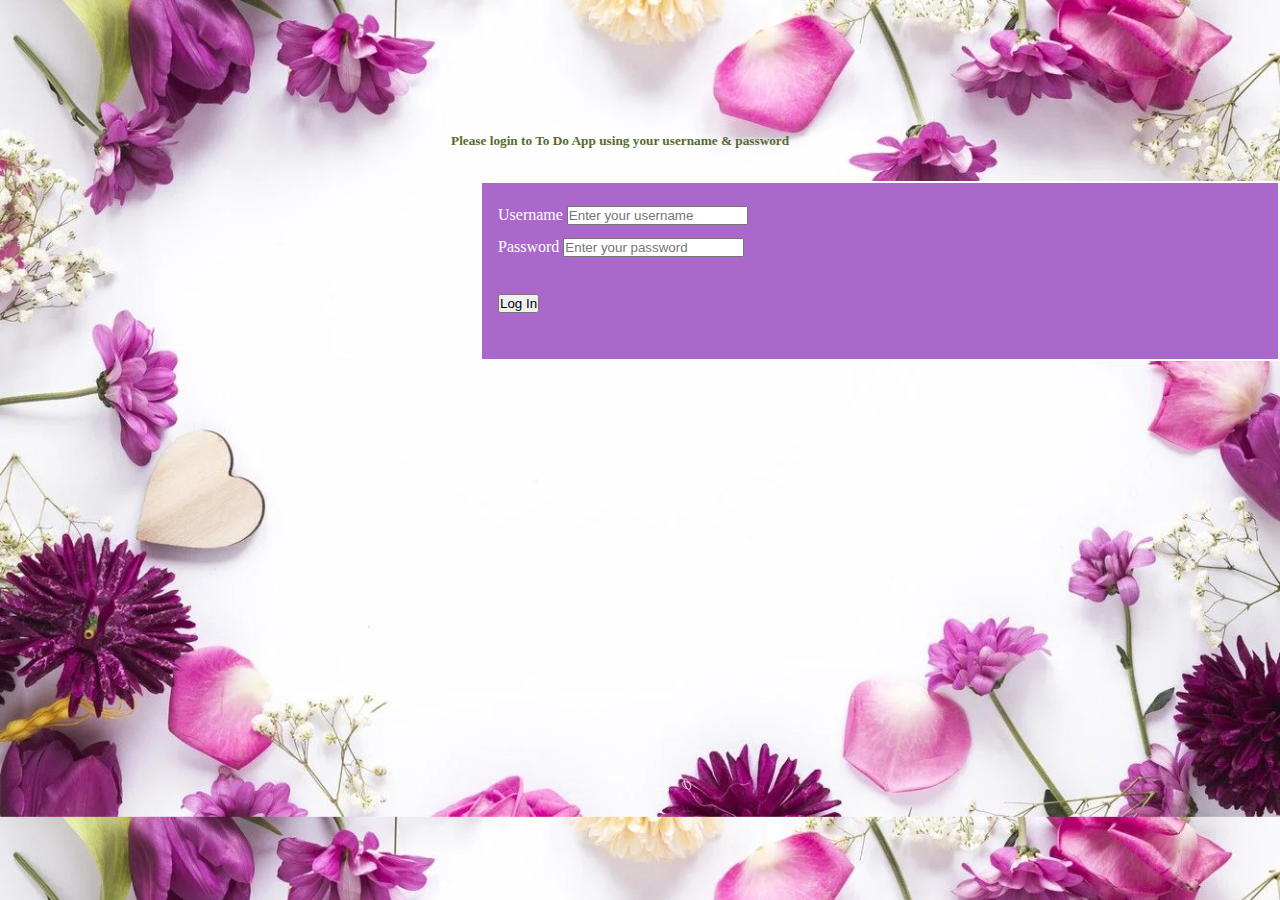
<file: index.html>
<!DOCTYPE html>
<html lang="en">
<head>
    <meta charset="UTF-8">
    <meta http-equiv="X-UA-Compatible" content="IE=edge">
    <meta name="viewport" content="width=device-width, initial-scale=1.0">
    <title>Log In</title>
    <!-- CSS linking -->
    <link rel="stylesheet" href="./CSS/loginstyle.css">
    <!-- Bootstrap linking -->
    <link href="https://cdn.jsdelivr.net/npm/bootstrap@5.1.3/dist/css/bootstrap.min.css" rel="stylesheet" integrity="sha384-1BmE4kWBq78iYhFldvKuhfTAU6auU8tT94WrHftjDbrCEXSU1oBoqyl2QvZ6jIW3" crossorigin="anonymous">
    <script src="https://cdn.jsdelivr.net/npm/bootstrap@5.1.3/dist/js/bootstrap.bundle.min.js" integrity="sha384-ka7Sk0Gln4gmtz2MlQnikT1wXgYsOg+OMhuP+IlRH9sENBO0LRn5q+8nbTov4+1p" crossorigin="anonymous"></script>
</head>
<body>
    
    <h5>Please login to To Do App using your username & password</h5>
    <form class = "col-lg-4" >        
        <div class="col-lg-10">
          <label for="Username" class="form-label" >Username</label>
          <input type="text" class="form-control" id="Username" placeholder="Enter your username" required>
          </div>
        <div class="col-md-8">
          <label for="inputPassword4" class="form-label">Password</label>
          <input type="password" class="form-control" id="inputPassword4" placeholder="Enter your password" required>
          <label id="error"></label>
        </div>

        <div class="col-12 signupbtn"> 
          <button type="button" class="btn btn-primary" id = "sbmit">Log In</button> 
        </div>
    </form> 
    <script src="./JS/login.js"></script>
    <script src = "./JS/API.js"></script>


</body>
</html>
</file>
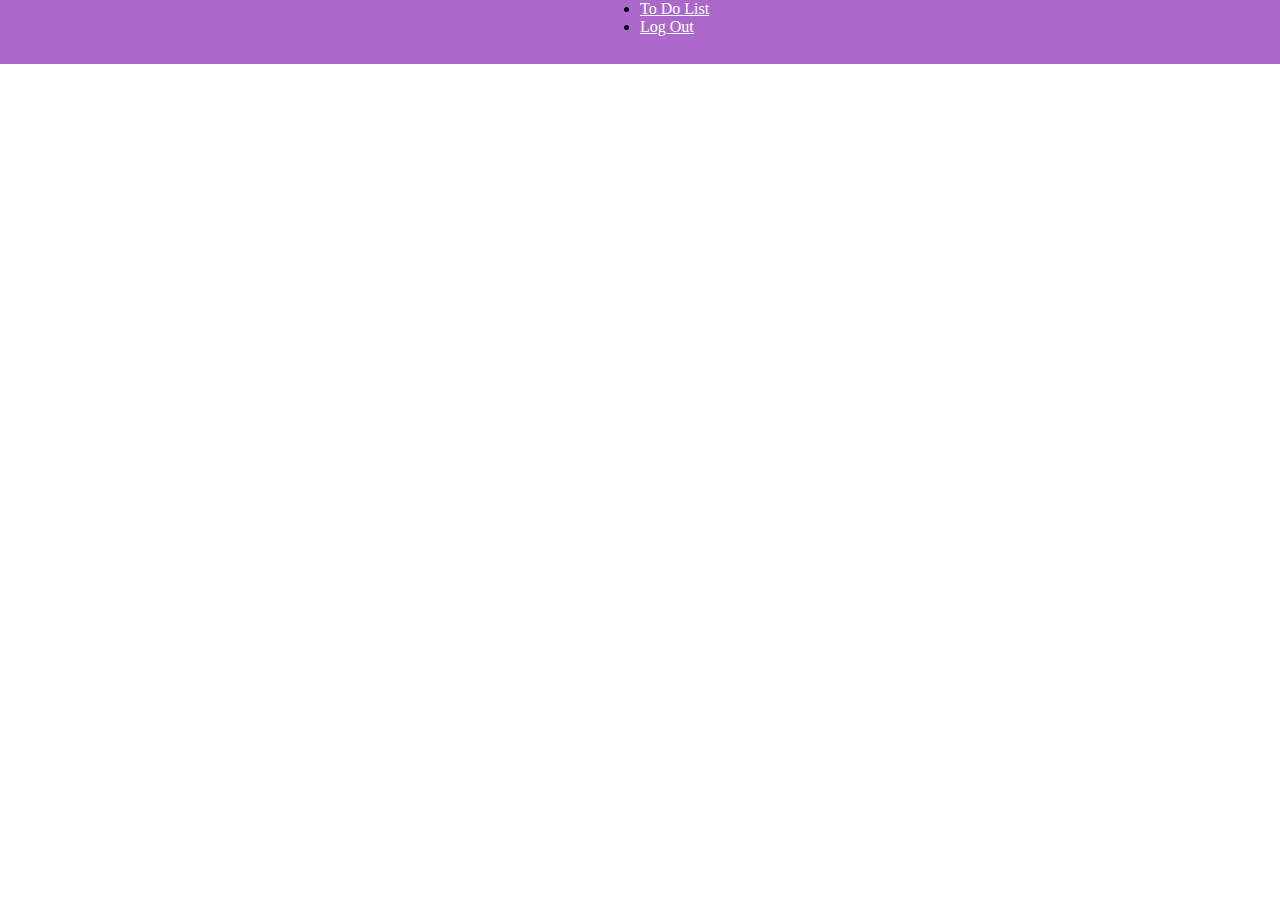
<file: home.html>
<!DOCTYPE html>
<html lang="en">
<head>
    <meta charset="UTF-8">
    <meta http-equiv="X-UA-Compatible" content="IE=edge">
    <meta name="viewport" content="width=device-width, initial-scale=1.0">
    <title>Home</title>
    <link rel="stylesheet" href="./CSS/style.css">
    <!-- Bootstrap linking -->
    <link href="https://cdn.jsdelivr.net/npm/bootstrap@5.1.3/dist/css/bootstrap.min.css" rel="stylesheet" integrity="sha384-1BmE4kWBq78iYhFldvKuhfTAU6auU8tT94WrHftjDbrCEXSU1oBoqyl2QvZ6jIW3" crossorigin="anonymous">
    <script src="https://cdn.jsdelivr.net/npm/bootstrap@5.1.3/dist/js/bootstrap.bundle.min.js" integrity="sha384-ka7Sk0Gln4gmtz2MlQnikT1wXgYsOg+OMhuP+IlRH9sENBO0LRn5q+8nbTov4+1p" crossorigin="anonymous"></script>
</head>
<body>
    <nav class="navbar navbar-expand-lg navbar-light" >
        <div class="container-fluid">
          
       
          <!-- <h4 id = "title">  To Do List</h4>--> 
            
          <div class="collapse navbar-collapse" id="navbarNav">
            <ul class="navbar-nav">
            
              <li class="nav-item">
                <a class="nav-link active" aria-current="page" href="./todo.html" target="_blank" id = "heading">To Do List</a>
              </li>
              <li class="nav-item">
                <a class="nav-link" href="./index.html" target="_blank" id = "heading">Log Out</a>
              </li>
             
            </ul>
          </div>
        </div>
      </nav>
    <div id = "demo" >
       
        </div>
    <script src="./JS/login.js"></script>
    <script src = "./JS/API.js"></script>
</body>
</html>
</file>
<file: CSS/loginstyle.css>
*{
    padding: 0;
    margin: 0;
}

body{
 background-image: url(../Images/bgnd2.webp);
 background-size: cover;
}
h5{
    font-family: 'Times New Roman', Times, serif;
    /* margin-top: 50em; */
    text-align: center;
    padding-top: 10em;
    padding-right:3em ;
    color:darkolivegreen;

}

form{
 
     background-color:rgb(170, 105, 202); 
    padding: 1em;
    margin-left: 30em;
     margin-top: 2em; 
    line-height: 2em;
     border: 2px solid white; 
    font-family: cursive;
    
    
}



label{
    color:white;
}
.signupbtn{
    /*border: red 2px solid;*/
    line-height: 5em;
}
</file>
<file: CSS/style.css>
*{
    padding: 0;
    margin: 0;
}

#heading{
    color: white;
}
.d-md-block h3{
   font-weight: bold;
   font-family:'Trebuchet MS', 'Lucida Sans Unicode', 'Lucida Grande', 'Lucida Sans', Arial, sans-serif;
}

.d-md-block p{
    font-family: cursive;
}

.navbar #title{
    font-family:'Times New Roman', Times, serif;
    margin-bottom: 3px;
    margin-left: 1em;
    color:indigo;
}
.navbar{
    height: 4em;
    /* border: rgb(233, 7, 75) 2px solid; */
    margin-bottom: 1em;
    background-color:rgb(170, 105, 202); 
    font-family: fantasy;
    font: lighter;
}
.navbar-nav {
    margin-left: 40em;
}

.d-flex{
   margin-left: 3em;
}

.d-block {
    width: 100em;
    height:45em;
} 

marquee{
    font-family: 'Lucida Sans', 'Lucida Sans Regular', 'Lucida Grande', 'Lucida Sans Unicode', Geneva, Verdana, sans-serif;
    color: rgb(rgb(5, 10, 73));
}

#dest{
    color:rgb(rgb(5, 10, 73));
    text-align: center;
    /* border: red 2px solid; */
    margin: 2em;
}

.card-body{
    background-color:rgba(132, 221, 221, 0.904);
    height:4em;

}

.card-body .btn{
    color:rgb(35, 71, 189);
    font-family: cursive;
    
}

.card img{
    height:10em;
}

/* .btn a:hover{
    color: hotpink;
} */

.row{
    padding-left:3em ;
}
</file>
